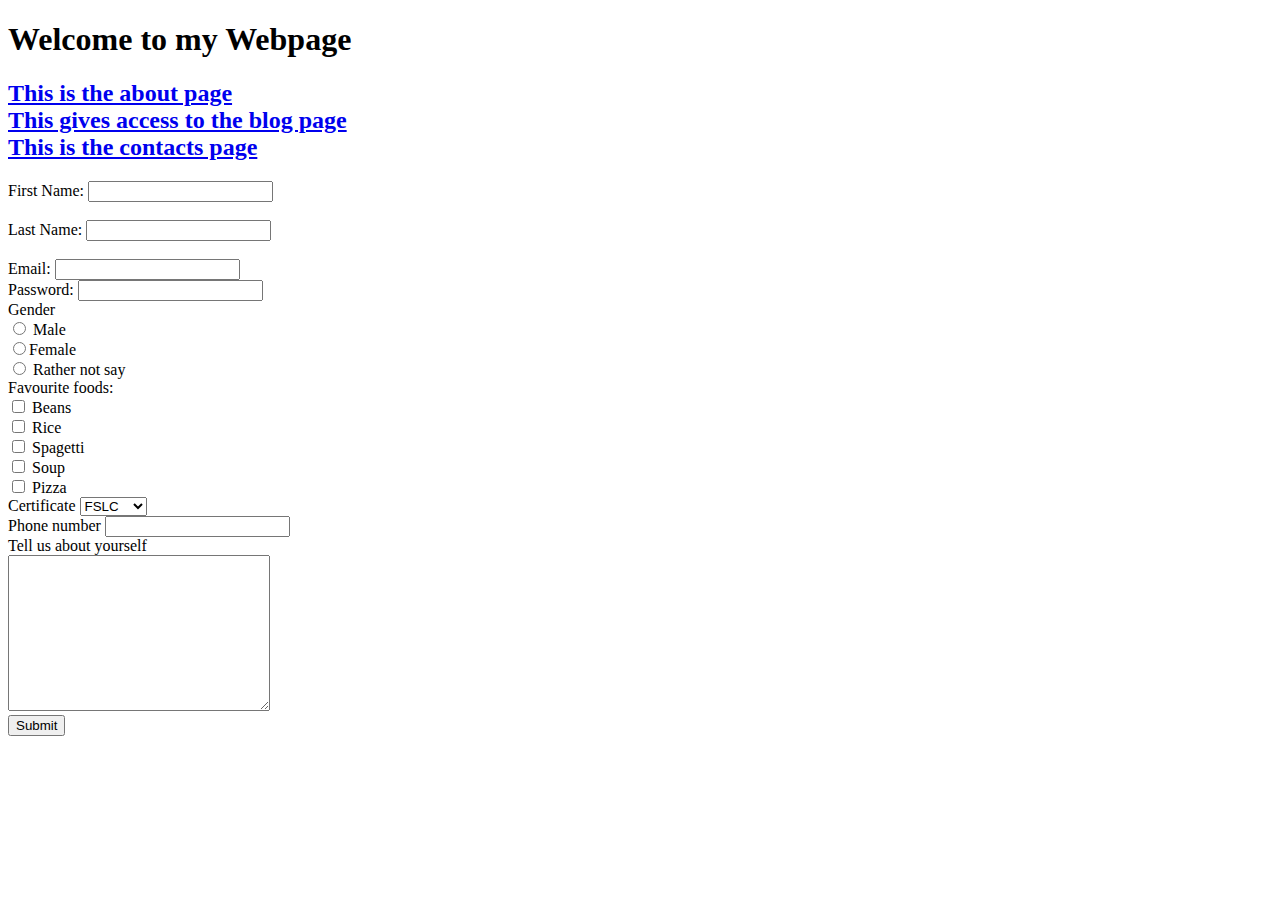
<file: index.html>
<!DOCTYPE html>
<html lang="en">
<head>
    <meta charset="UTF-8">
    <meta http-equiv="X-UA-Compatible" content="IE=edge">
    <meta name="viewport" content="width=device-width, initial-scale=1.0">
    <title>Document</title>
    <h1>Welcome to my Webpage</h1>
    <h2><a href="others/about.html"> This is the about page</a><br>
    <a href="others/blog.html"> This gives access to the blog page</a><br>
    <a href="others/contact.html"> This is the contacts page </a><br></h2>
    <form action="">
     <label for="Name"> First Name: </label>
     <input type="text"><br><br>
     <label for="Name"> Last Name: </label>
     <input type="text"><br><br>
     <label for="Email"> Email: </label>
     <input type="email"><br>
     <label for=" Pasword"> Password:</label> 
     <input type="password" Required><br>
     <label for=" Gender"> Gender</label><br>
     <input type="radio" name="Gender">  Male<br>
     <input type="radio" name="Gender">Female<br>
     <input type="radio" name="Gender"> Rather not say<br>
 <label for="Favourite foods"> Favourite foods:</label><br>
 <input type="checkbox"> Beans <br>
 <input type="checkbox"> Rice <br>
 <input type="checkbox"> Spagetti <br>
 <input type="checkbox"> Soup <br>
 <input type="checkbox"> Pizza <br>
 <label for="Certificate"> Certificate</label>
 <select name=" Certificte " id=""><br>
     <option value=" FSLC"> FSLC</option><br>
     <option value=" O'Level"> O'Level</option><br>
     <option value=" BSC"> BSC</option><br>
 </select><br>
 <label for=" Phone number"> Phone number</label>
 <input type="number"> <br>
 <label for=" Tell us about yourself">Tell us about yourself</label><br>
 <textarea name="Give us your details here" id="" cols="30" rows="10"></textarea><br>
 <input type="Submit"><br><br>
 <!--this is the form that we will use to fill the student's profile-->

    </form>
 </body>
 </html>
</file>
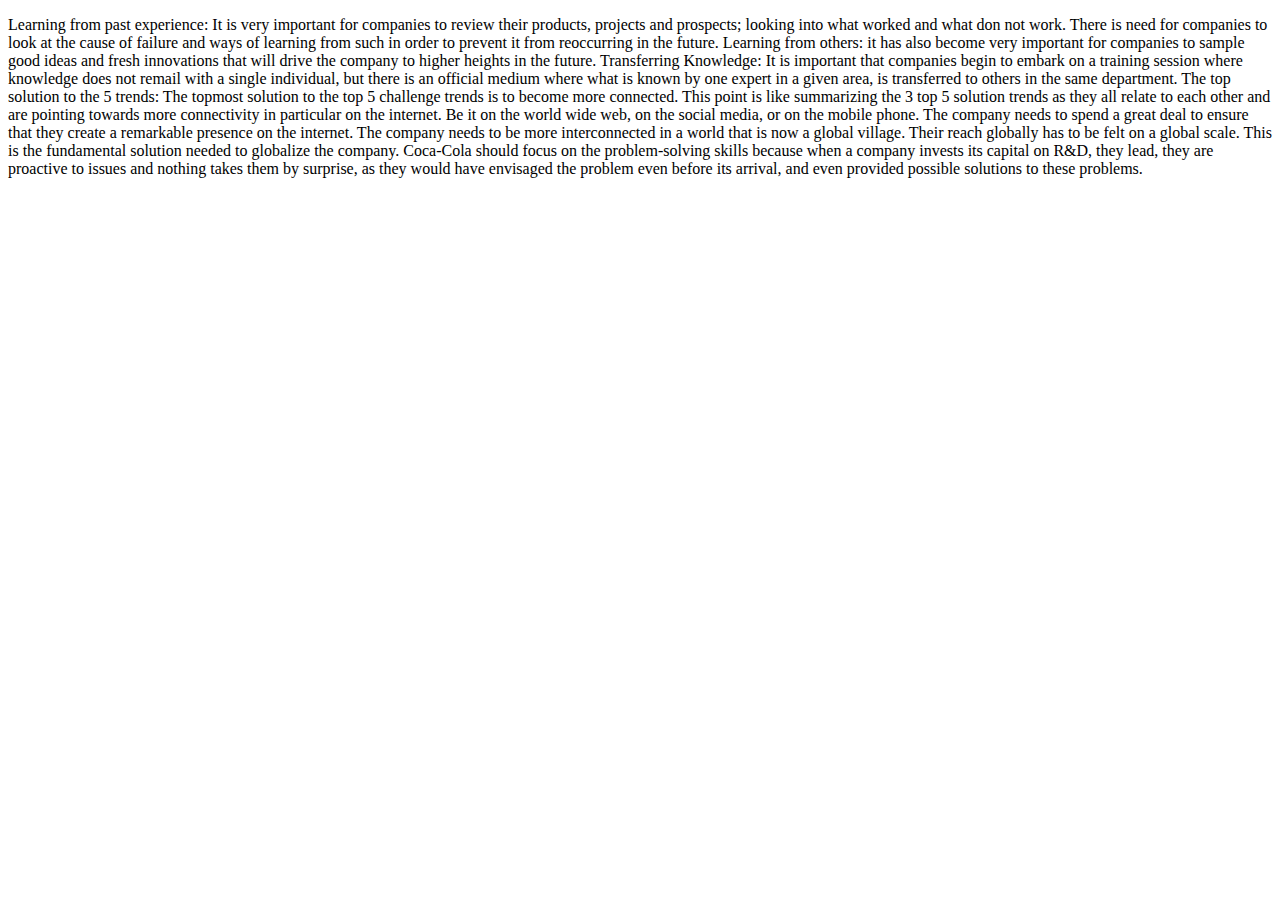
<file: pages/Index.html>
<!DOCTYPE html>
<html lang="en">
<head>
    <meta charset="UTF-8">
    <meta http-equiv="X-UA-Compatible" content="IE=edge">
    <meta name="viewport" content="width=device-width, initial-scale=1.0">
    <title style="color:red;">Welcome to CSS</title>
</head>

<body>
  <p> Learning from past experience: It is very important for companies to review their products, projects and prospects; looking into what worked and what don not work. There is need for companies to look at the cause of failure and ways of learning from such in order to prevent it from reoccurring in the future.
    Learning from others:  it has also become very important for companies to sample good ideas and fresh innovations that will drive the company to higher heights in the future.
    Transferring Knowledge: It is important that companies begin to embark on a training session where knowledge does not remail with a single individual, but there is an official medium where what is known by one expert in a given area, is transferred to others in the same department.
    The top solution to the 5 trends: The topmost solution to the top 5 challenge trends is to become more connected. This point is like summarizing the 3 top 5 solution trends as they all relate to each other and are pointing towards more connectivity in particular on the internet. Be it on the world wide web, on the social media, or on the mobile phone. The company needs to spend a great deal to ensure that they create a remarkable presence on the internet. The company needs to be more interconnected in a world that is now a global village. Their reach globally has to be felt on a global scale. This is the fundamental solution needed to globalize the company.
    Coca-Cola should focus on the problem-solving skills because when a company invests its capital on R&D, they lead, they are proactive to issues and nothing takes them by surprise, as they would have envisaged the problem even before its arrival, and even provided possible solutions to these problems. 
    
    
    
    </p>  
</body>
</html>
</file>
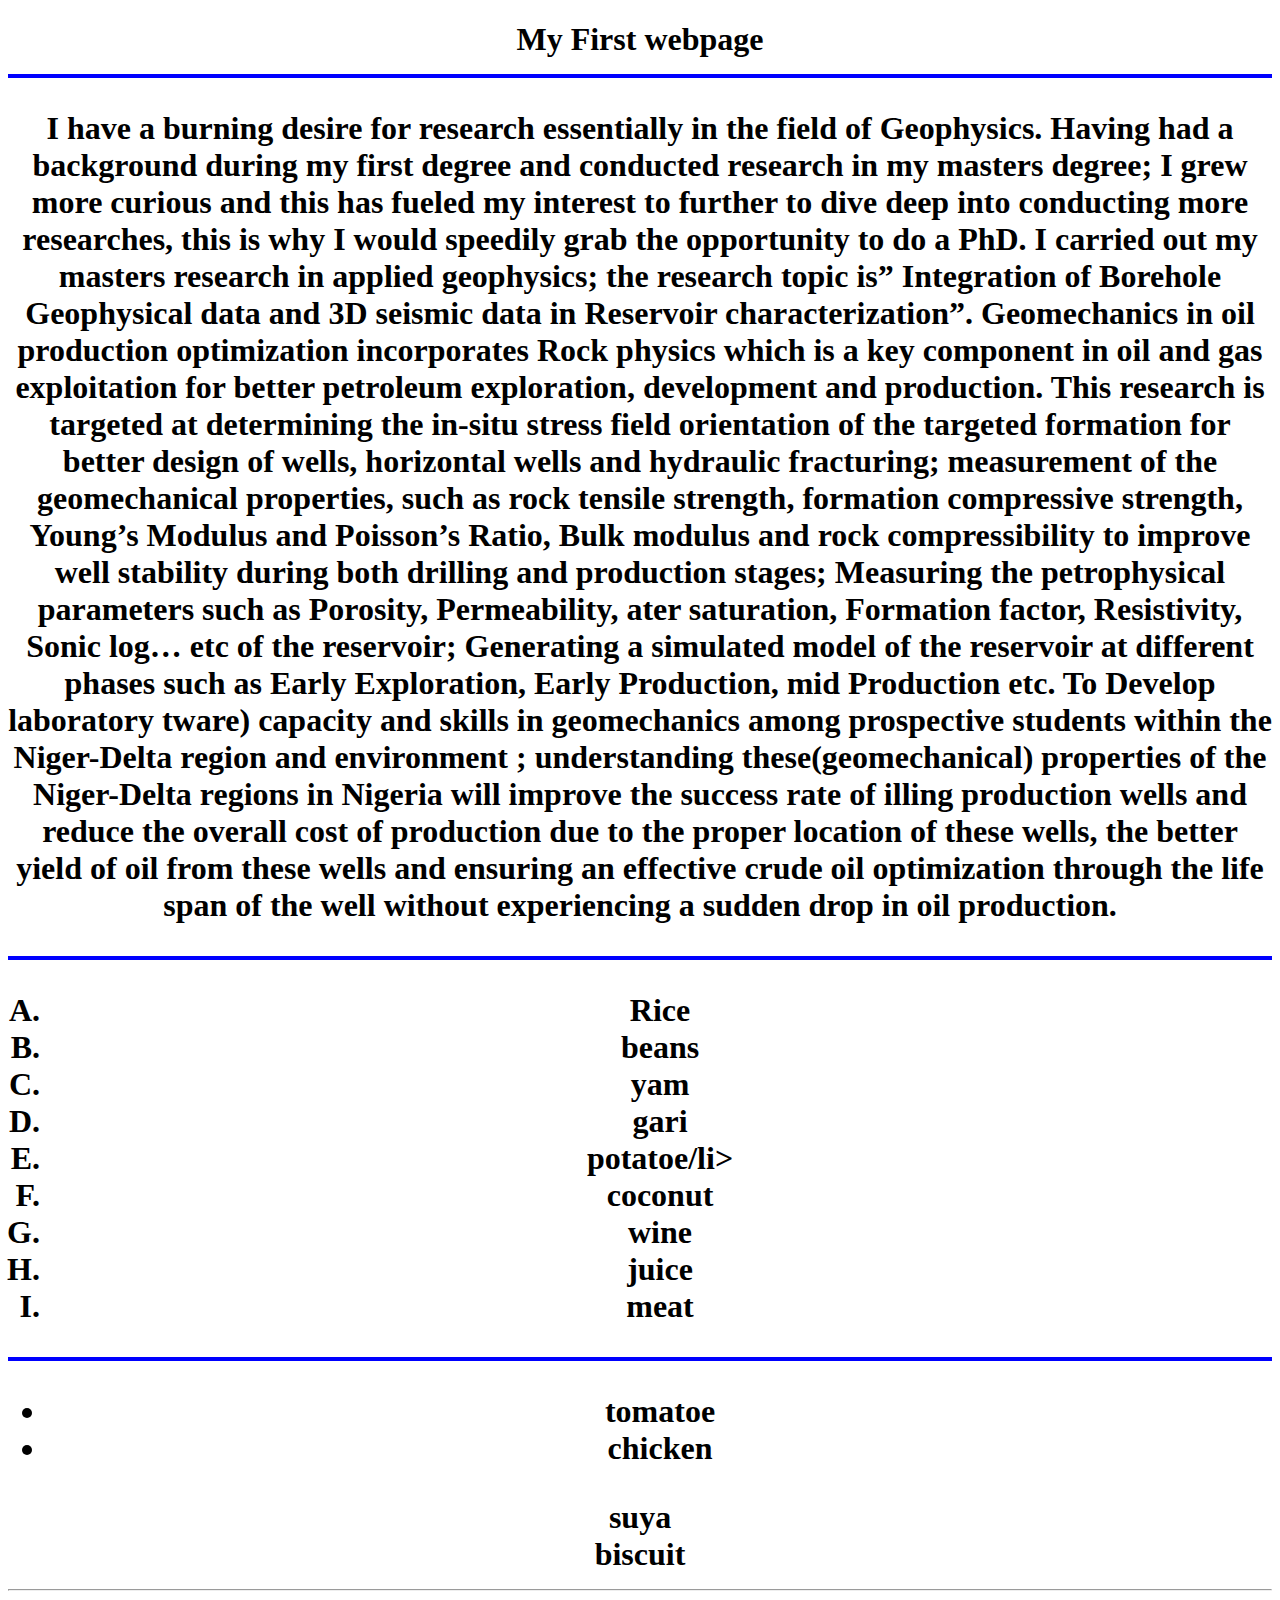
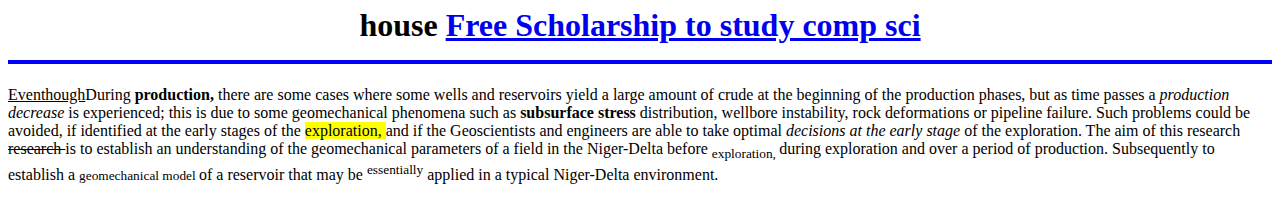
<file: assignent correction.html>
<!DOCTYPE html>
<html lang="en">
    <head>
        <title>
  CapacityBay
  </title>
  </head>
  <body>
  <center>
  <!--This is the solution to question 1-->
  <h1>My First webpage</h>
  <hr size="4" color="blue">
  <!--This is the solution to question two-->
  <p> I have a burning desire for research essentially in the field of Geophysics.
       Having had a background during my first degree and conducted research in my masters degree; 
       I grew more curious and this has fueled my interest to further to dive deep into conducting 
       more researches, this is why I would speedily grab the opportunity to do a PhD. I carried out
        my masters research in applied geophysics; the research topic is” Integration of Borehole Geophysical
         data and 3D seismic data in Reservoir characterization”. Geomechanics in oil production optimization 
         incorporates Rock physics which is a key component in oil and gas exploitation for better petroleum
        exploration, development and production. This research is targeted at determining the in-situ stress
         field orientation of the targeted formation for better design of wells, horizontal wells and hydraulic 
        fracturing; measurement of the geomechanical properties, such as rock tensile strength, formation compressive
         strength, Young’s Modulus and Poisson’s Ratio, Bulk modulus and rock compressibility  to improve well stability
         during both drilling and production stages; Measuring the petrophysical parameters such as Porosity, Permeability,
          ater saturation, Formation factor, Resistivity, Sonic log… etc of the reservoir; Generating a simulated model of the
          reservoir at different phases such as Early Exploration, Early Production, mid Production etc. To Develop laboratory
          tware) capacity and skills in geomechanics among prospective students within the Niger-Delta region and environment ;
          understanding these(geomechanical) properties of the Niger-Delta regions in Nigeria will improve the success rate of 
         illing production wells and reduce the overall cost of production due to the proper location of these wells, the 
         better yield of oil from these wells and ensuring an effective crude oil optimization through the life span of the 
            well without experiencing a sudden drop in oil production. 
  </P>
  <hr size="4" color="Blue">
  <!--This is the solution to question 3-->
  <ol type="A">
      <li> Rice</li>
      <li> beans</li>
      <li> yam</li>
      <li> gari</li>
      <li> potatoe/li>
      <li> coconut</li>
      <li> wine</li>
      <li> juice</li>
      <li> meat</li>
      </ol>
      <hr size="4" color="blue">
      <!--This is the solution to question 4-->
      <ul>
          <li> tomatoe</li>
          <li> chicken</li>
      </ul>
      <li> suya</li>
      <li> biscuit</li>
    </ul>
    <!--this is the solution to question 6-->
    <hr size="2" colour="blue"

           <b> house</b>
           <a href="https://your.uopeople.edu/portal/Home/default"> Free Scholarship to study comp sci</a>
<hr size="4" color="blue">
</center>
<p><ins>Eventhough</ins>During <strong> production, </strong>there are some cases where some 
    wells and reservoirs yield a large amount of crude at the beginning of the production
     phases, but as time passes a <i> production decrease </i> is experienced; this is due to some 
     geomechanical phenomena such as <b> subsurface stress </b> distribution, wellbore instability,
      rock deformations or pipeline failure. Such problems could be avoided, if identified
       at the early stages of the <mark> exploration, </mark> and if the Geoscientists and engineers are 
       able to take optimal <em> decisions at the early stage </em> of the exploration. The aim of this 
       research <del> research </del> is to establish an understanding of the geomechanical parameters of a field in the Niger-Delta
        before <sub> exploration, </sub> during exploration and over a period of production. Subsequently to establish a 
       <small> geomechanical model </small> of a reservoir that may be <sup>essentially</sup> applied in a typical Niger-Delta environment. </p>
</body>
</html>
</file>
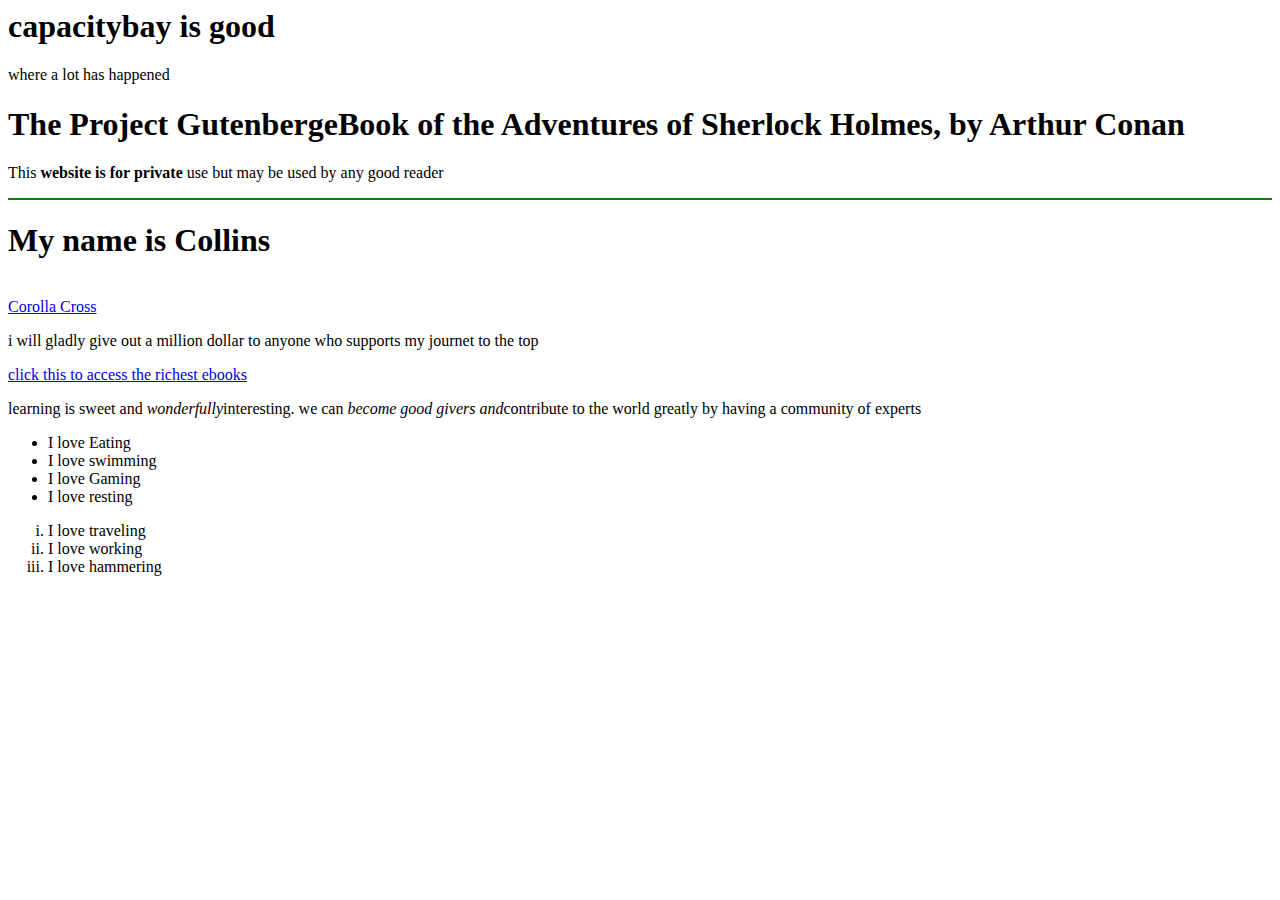
<file: Capacity.html>
<DOCTYPE html>
    <html></html>
    <meta charset="UTF-8">
    <title>HTML DOC</title>
        <h1><head>capacitybay is good </head></h1>
       <title> welcome to the world</title>     
       <body>where a lot has happened</body>
       <h1>The Project <b>Gutenberg</b>eBook of the Adventures of Sherlock Holmes, by Arthur Conan</h1>
       <p>This <strong> website is for private</strong> use but may be used by any good reader</p>
       <hr color="green"> 
       <h1>My name is Collins</h1>
       <br>
     <picture><a href="https://www.caranddriver.com/photos/g36587808/2022-toyota-corolla-cross-revealed-gallery/">Corolla Cross</a></picture>
       <p>i will gladly give out a million dollar to anyone who supports my journet to the top</p>
       <!--i am learning about html-->
       <a href="https://booksc.org/s/Methods%20of%20Geophysical%20Prospecting">click this to access the richest ebooks</a>
       <p>learning is sweet and <i>wonderfully</i>interesting.
    we can <em>become good givers and</em>contribute to the world greatly by having a community of experts </p>
<!--All About Lists-->
<ul><!--Unordered list-->
    <li>I love Eating</li>
    <li>I love swimming</li>
    <li>I love Gaming</li>
    <li>I love resting</li>
</ul>
    <ol type="i"><!--Ordered list-->
    <li>I love traveling</li>
    <li>I love working</li>
    <li>I love hammering</li>
    </ol>
</file>
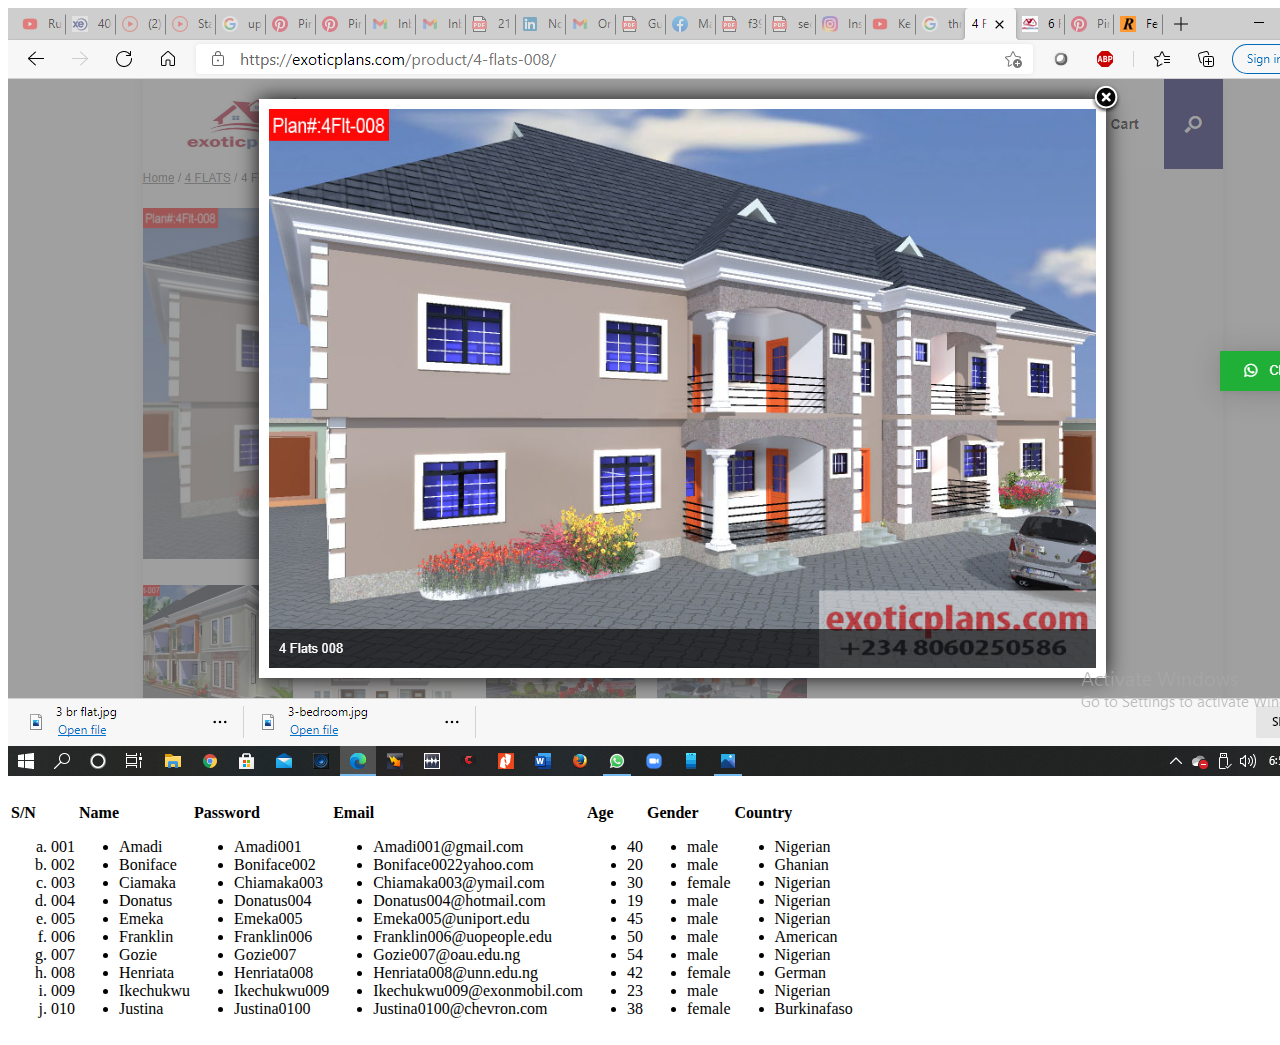
<file: Collins.html>
<!DOCTYPE html>
<html lang="en">
<head>
    <meta charset="UTF-8">
    <meta http-equiv="X-UA-Compatible" content="IE=edge">
    <meta name="viewport" content="width=device-width, initial-scale=1.0">
    <title>SOLUTION TO THE SECOND ASSIGNMENT</title>
</head>
<body>
 <!--The answer to question 1 has beeen done as expected... my name is the filename-->
<!--Iwill now add an image inside a folder called sample which is inside another called doc, inside tools-->
<a href="https://www.youtube.com/watch?v=7W2tl_FiZX8&t=17s "><img src="Sample/doc/tools/img.png"/> </a>
<!--This assignment is very very interesting i love such complexities...Thanks a million sir-->
<table>
    <!--A table of 10 rows and 7 columns-->
    <!--The columns and The Rows are shown below--> 
      <h1><td> <strong>S/N</strong> </h1><ol type="a">
        <li>001</li>
        <li>002</li>
        <li>003</li>
        <li>004</li>
        <li>005</li>
        <li>006</li>
        <li>007</li>
        <li>008</li>
        <li>009</li>
        <li>010</li></ol>
        </td>

       <h1><td><strong>Name</strong> </h1>
        <ul>
        <li>Amadi</li>
        <li>Boniface</li>
        <li>Ciamaka</li>
        <li>Donatus</li>
        <li>Emeka</li>
        <li>Franklin</li>
        <li>Gozie</li>
        <li>Henriata</li>
        <li>Ikechukwu</li>
        <li>Justina</li></ul>
        </td> 

        <h1><td><strong>Password</strong></h1>
        <ul>
        <li>Amadi001</li>
        <li>Boniface002</li>
        <li>Chiamaka003</li>
        <li>Donatus004</li>
        <li>Emeka005</li>
        <li>Franklin006</li>
        <li>Gozie007</li>
        <li>Henriata008</li>
        <li>Ikechukwu009</li>
        <li>Justina0100</li></ul>
        </td> 

        <h1><td><strong>Email</strong></h1>
        <ul>
        <li>Amadi001@gmail.com</li>
        <li>Boniface0022yahoo.com</li>
        <li>Chiamaka003@ymail.com</li>
        <li>Donatus004@hotmail.com</li>
        <li>Emeka005@uniport.edu</li>
        <li>Franklin006@uopeople.edu</li>
        <li>Gozie007@oau.edu.ng</li>
        <li>Henriata008@unn.edu.ng</li>
        <li>Ikechukwu009@exonmobil.com</li>
        <li>Justina0100@chevron.com</li></ul>
        </td> 

        <h1><td><strong>Age</strong></h1>
        <ul>
        <li>40</li>
        <li>20</li>
        <li>30</li>
        <li>19</li>
        <li>45</li>
        <li>50</li>
        <li>54</li>
        <li>42</li>
        <li>23</li>
        <li>38</li></ul>
        </td> 

        <h1><td><strong>Gender</strong></h1>
        <ul>
        <li>male</li>
        <li>male</li>
        <li>female</li>
        <li>male</li>
        <li>male</li>
        <li>male</li>
        <li>male</li>
        <li>female</li>
        <li>male</li>
        <li>female</li></ul>

        </td> 
        <h1><td><strong>Country</strong></h1>
        <ul>
        <li>Nigerian</li>
        <li>Ghanian</li>
        <li>Nigerian</li>
        <li>Nigerian</li>
        <li>Nigerian</li>
        <li>American</li>
        <li>Nigerian</li>
        <li>German</li>
        <li>Nigerian</li>
        <li>Burkinafaso</li></ul>
    </td>  
 
</ol>
</tr>
</table>
</body>
</html>
</file>
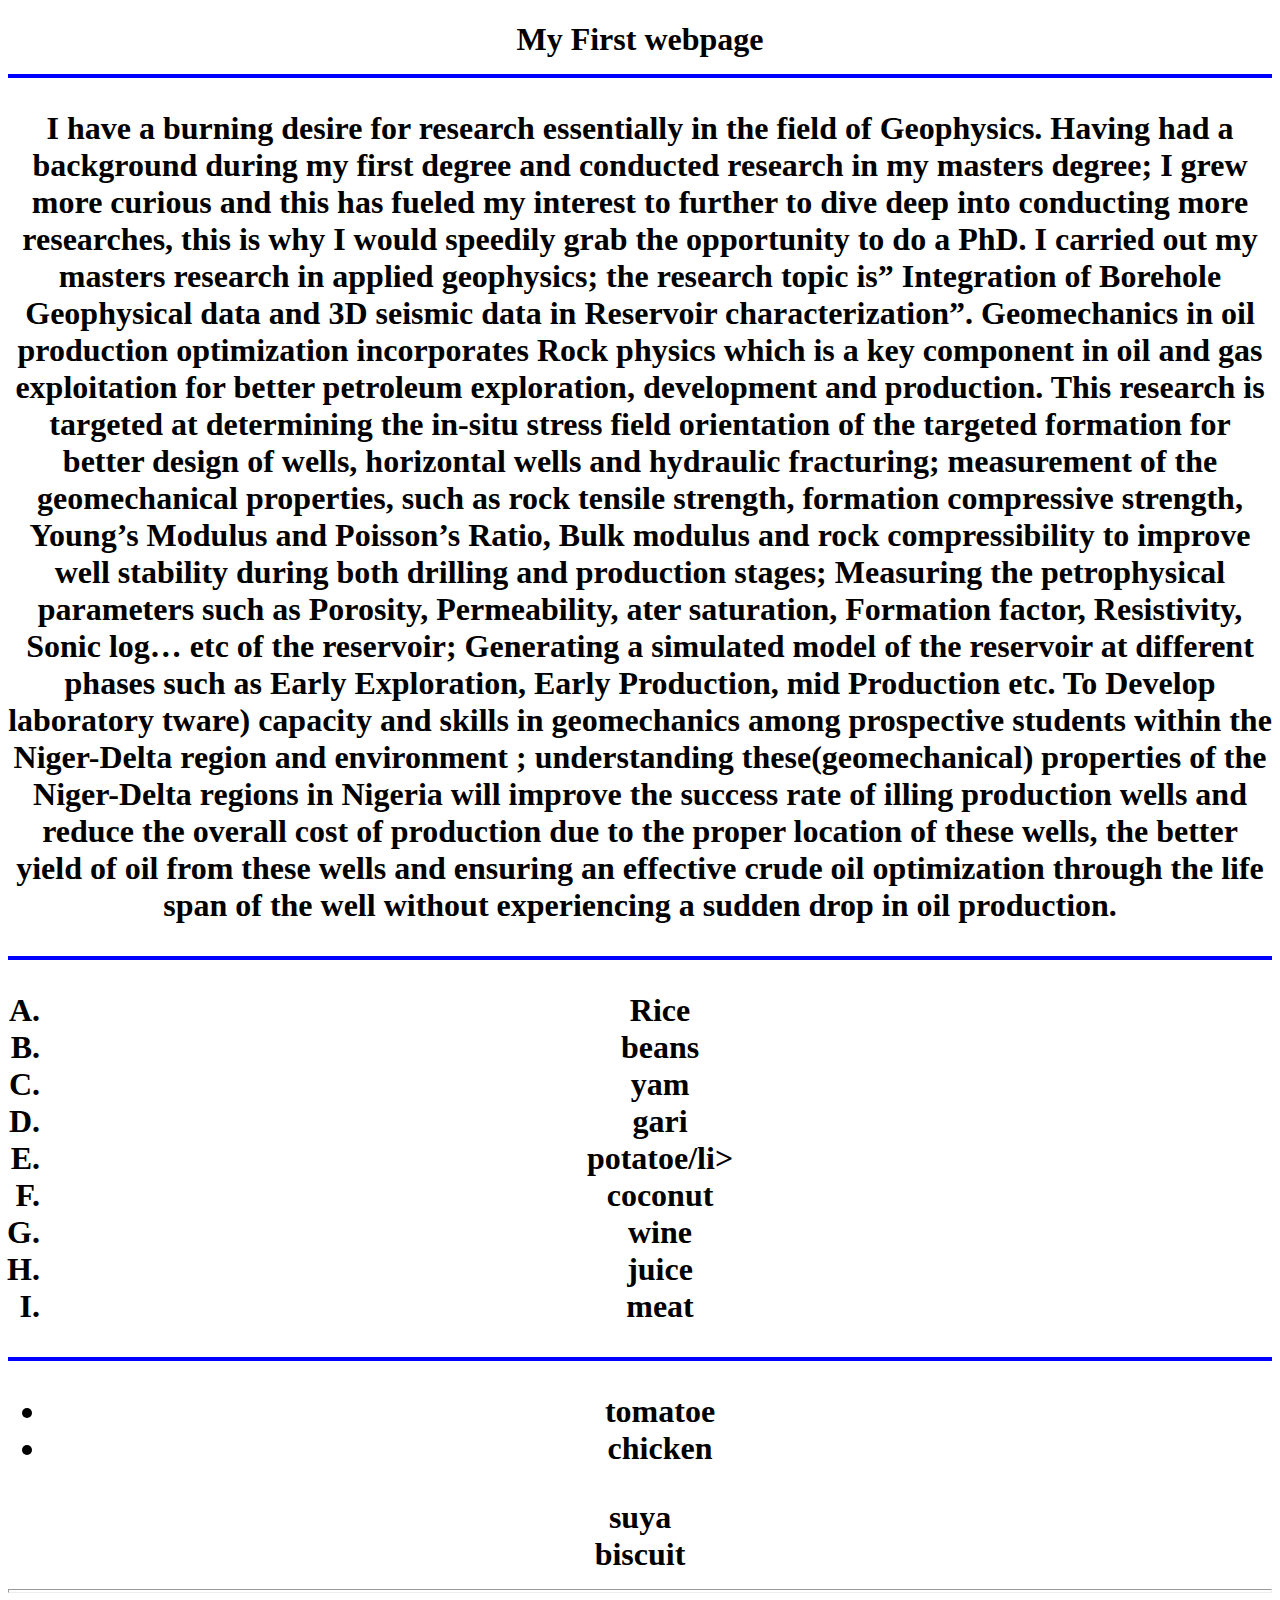
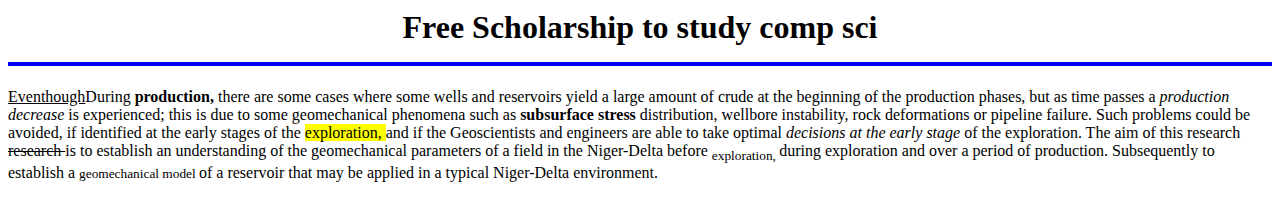
<file: My first webpage.html>
<!DOCTYPE html>
<html lang="en">
    <head>
        <title>
  CapacityBay
  </title>
  </head>
  <body>
  <center>
  <!--This is the solution to question 1-->
  <h1>My First webpage</h>
  <hr size="4" color="blue">
  <!--This is the solution to question two-->
  <p> I have a burning desire for research essentially in the field of Geophysics.
       Having had a background during my first degree and conducted research in my masters degree; 
       I grew more curious and this has fueled my interest to further to dive deep into conducting 
       more researches, this is why I would speedily grab the opportunity to do a PhD. I carried out
        my masters research in applied geophysics; the research topic is” Integration of Borehole Geophysical
         data and 3D seismic data in Reservoir characterization”. Geomechanics in oil production optimization 
         incorporates Rock physics which is a key component in oil and gas exploitation for better petroleum
          exploration, development and production. This research is targeted at determining the in-situ stress
           field orientation of the targeted formation for better design of wells, horizontal wells and hydraulic 
           fracturing; measurement of the geomechanical properties, such as rock tensile strength, formation compressive
            strength, Young’s Modulus and Poisson’s Ratio, Bulk modulus and rock compressibility  to improve well stability
             during both drilling and production stages; Measuring the petrophysical parameters such as Porosity, Permeability,
             ater saturation, Formation factor, Resistivity, Sonic log… etc of the reservoir; Generating a simulated model of the
              reservoir at different phases such as Early Exploration, Early Production, mid Production etc. To Develop laboratory
              tware) capacity and skills in geomechanics among prospective students within the Niger-Delta region and environment ;
               understanding these(geomechanical) properties of the Niger-Delta regions in Nigeria will improve the success rate of 
               illing production wells and reduce the overall cost of production due to the proper location of these wells, the 
               better yield of oil from these wells and ensuring an effective crude oil optimization through the life span of the 
               well without experiencing a sudden drop in oil production. 
  </P>
  <hr size="4" color="Blue">
  <!--This is the solution to question 3-->
  <ol type="A">
      <li> Rice</li>
      <li> beans</li>
      <li> yam</li>
      <li> gari</li>
      <li> potatoe/li>
      <li> coconut</li>
      <li> wine</li>
      <li> juice</li>
      <li> meat</li>
      </ol>
      <hr size="4" color="blue">
      <!--This is the solution to question 4-->
      <ul>
          <li> tomatoe</li>
          <li> chicken</li>
      </ul>
      <li> suya</li>
      <li> biscuit</li>
    </ul>
    <!--this is the solution to question 6-->
    <hr size="4" colour="blue"
    <a href="https://your.uopeople.edu/portal/Home/default">Free Scholarship to study comp sci</a>
<hr size="4" color="blue">
</center>
<p><ins>Eventhough</ins>During <strong> production, </strong>there are some cases where some 
    wells and reservoirs yield a large amount of crude at the beginning of the production
     phases, but as time passes a <i> production decrease </i> is experienced; this is due to some 
     geomechanical phenomena such as <b> subsurface stress </b> distribution, wellbore instability,
      rock deformations or pipeline failure. Such problems could be avoided, if identified
       at the early stages of the <mark> exploration, </mark> and if the Geoscientists and engineers are 
       able to take optimal <em> decisions at the early stage </em> of the exploration. The aim of this 
       research <del> research </del> is to establish an understanding of the geomechanical parameters of a field in the Niger-Delta
        before <sub> exploration, </sub> during exploration and over a period of production. Subsequently to establish a 
       <small> geomechanical model </small> of a reservoir that may be applied in a typical Niger-Delta environment. </p>
</body>
</html>
</file>
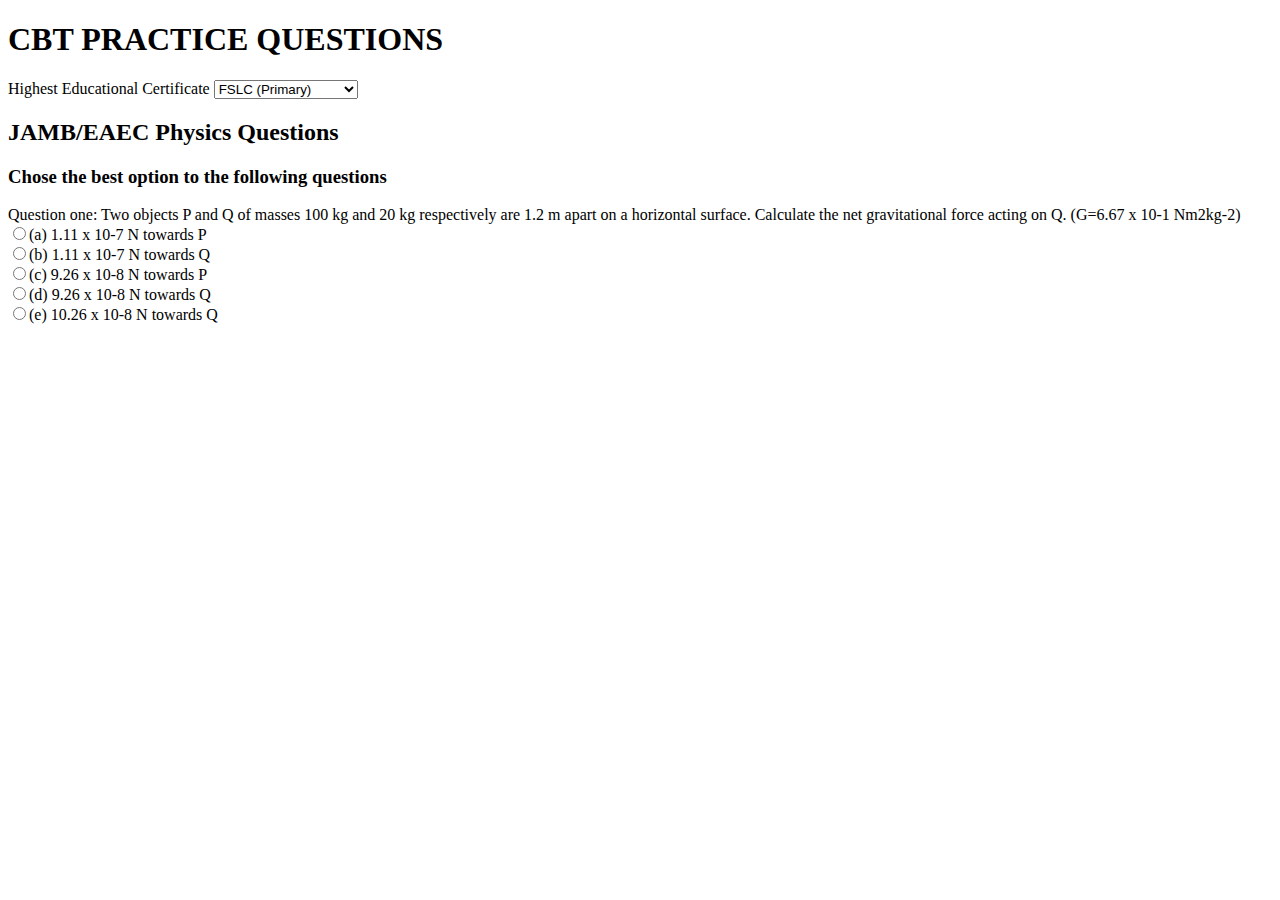
<file: Others/Easy-science.html>
<!DOCTYPE html>
<html lang="en">
<head>
    <meta charset="UTF-8">
    <meta http-equiv="X-UA-Compatible" content="IE=edge">
    <meta name="viewport" content="width=device-width, initial-scale=1.0">
    <title>Easy-physics</title>
</head>
<body>
 <h1>CBT PRACTICE QUESTIONS</h1>
 <label for="Certificate"> Highest Educational Certificate</label>
 <select name=" Certificte " id=""><br>
     <option value=" FSLC"> FSLC (Primary)</option><br>
     <option value=" O'Level"> O'Level (Secondary)</option><br>
     <option value=" B.Sc."> BSC</option><br>
     <option value="HND">HND</option><br>
     <option value=" M.Sc."> M.Sc</option><br>
 </select><br>
 <h2>JAMB/EAEC Physics Questions</h2>
 <h3>Chose the best option to the following questions</h3>
<label for="Question one"> Question one: Two objects P and Q of masses 100 kg and 20 kg respectively are 1.2 m apart on a horizontal surface. Calculate the net gravitational force acting on Q. (G=6.67 x 10-1 Nm2kg-2)
</label><br>
<input type="Radio" name= "Question one">(a) 1.11 x 10-7 N towards P<br>
<input type="Radio" name= "Question one">(b) 1.11 x 10-7 N towards Q<br>
<input type="Radio" name= "Question one">(c) 9.26 x 10-8 N towards P<br>
<input type="Radio" name= "Question one">(d) 9.26 x 10-8 N towards Q<br>
<input type="Radio" name= "Question one">(e) 10.26 x 10-8 N towards Q<br>
</body>
</html>
</file>
